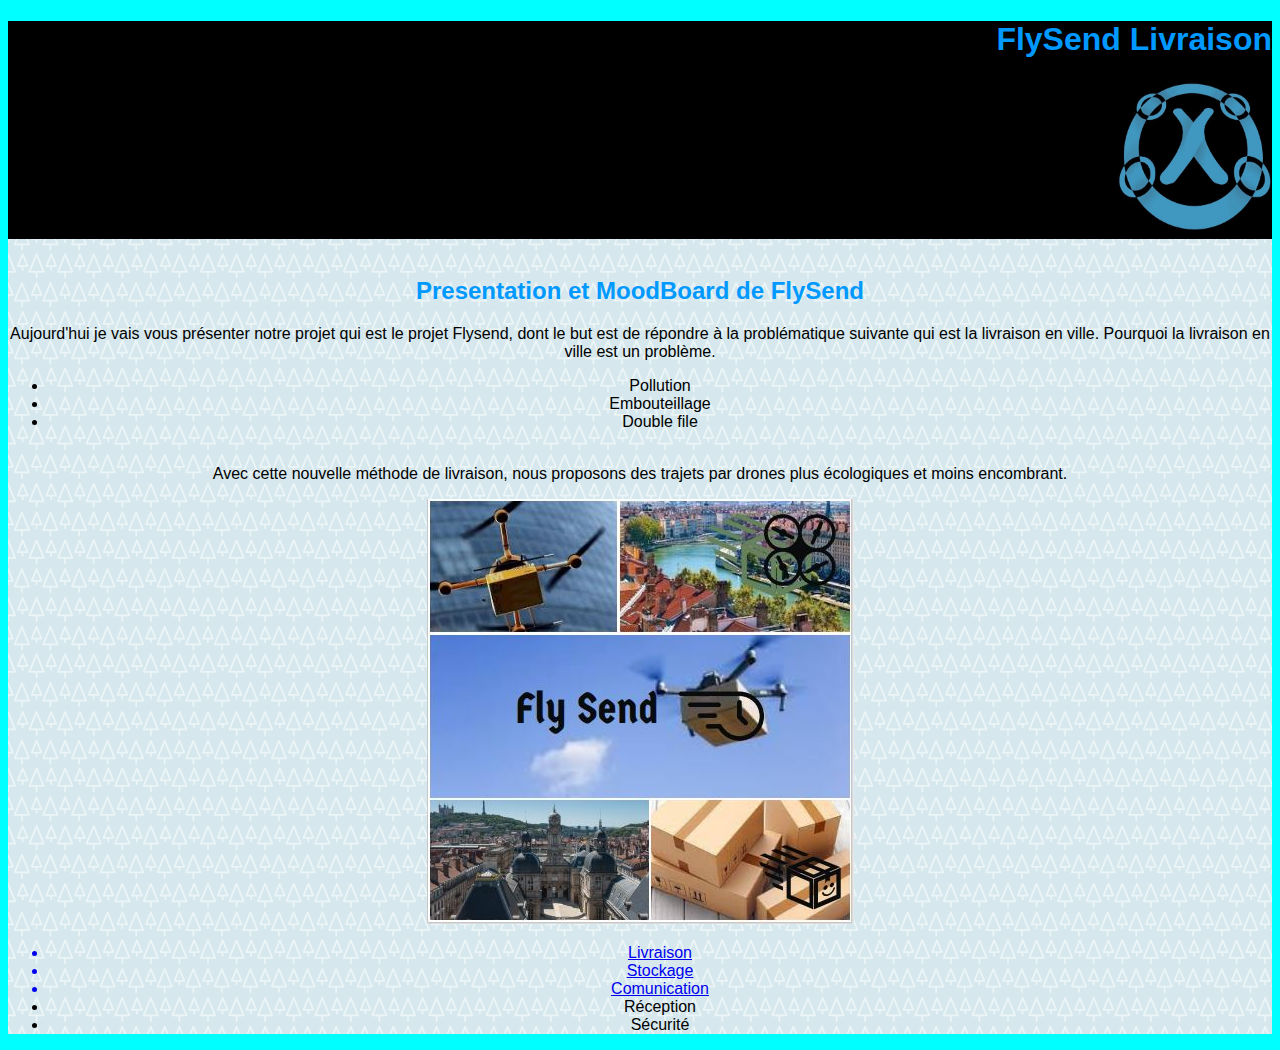
<file: index.html>
<!DOCTYPE html>
<html lang="fr">
<head>
    <meta charset="UTF-8">
    <meta http-equiv="X-UA-Compatible" content="IE=edge">
    <meta name="FlySend" content="width=device-width, initial-scale=1.0">
    <title>FlySend.com</title>
    <link rel="stylesheet" href="style.css">
    <link rel="preconnect" href="https://fonts.gstatic.com">
    <link href="https://fonts.googleapis.com/css2?family=Limelight&display=swap" rel="stylesheet">
</head>
<body>
    <header class="header">
        <h1>FlySend Livraison</h1><img src="assets/Logo4.2.jpg" height="155" width="155" alt="">
    </header>
    <br>
    <h2>Presentation et MoodBoard de FlySend</h2>
    <p>Aujourd'hui je vais vous présenter notre projet qui est le projet Flysend, dont le but est de répondre à la problématique suivante qui est la livraison en ville. 
        Pourquoi la livraison en ville est un problème.
        <ul>
            <li>Pollution</li>
            <li>Embouteillage</li>
            <li>Double file</li>
        </ul>
        <br>
        Avec cette nouvelle méthode de livraison, nous proposons des trajets par drones plus écologiques et moins encombrant.
        </p>
    <img src="assets/Capturemoodboard.JPG" alt="">
    <ul>
        <a href="Livraison.html"><li>Livraison</li></a>
        <a href="Stockage.html"><li>Stockage</li></a>
        <a href="RéseauxSociaux.html"><li>Comunication</li></a>
        <li>Réception</li>
        <li>Sécurité</li>
    </ul>
</body>
</html>
</file>
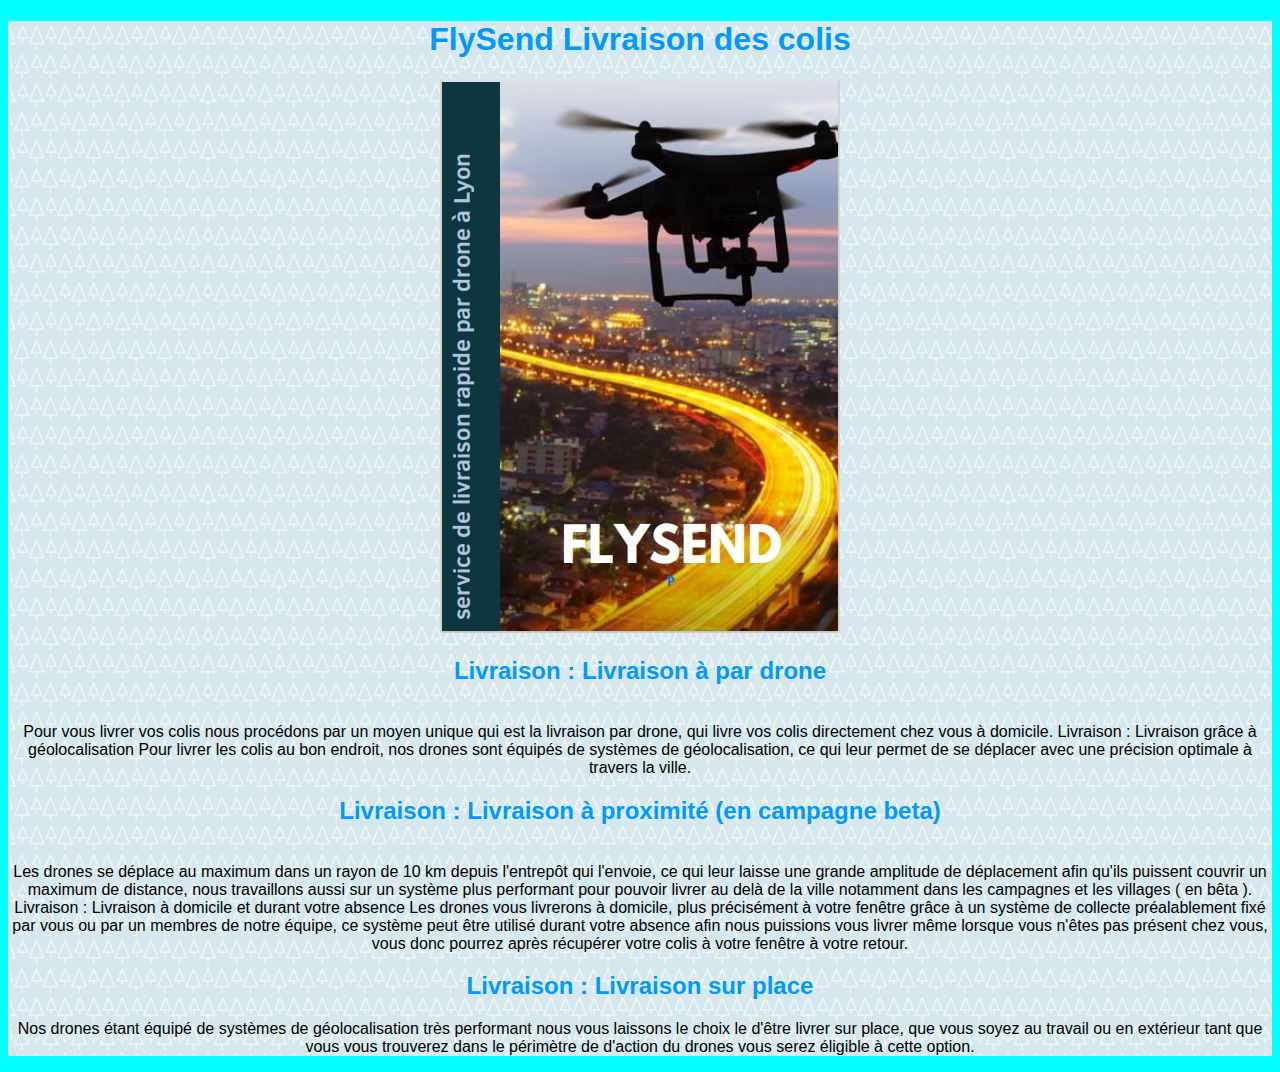
<file: Livraison.html>
<!DOCTYPE html>
<html lang="fr">
<head>
    <meta charset="UTF-8">
    <meta http-equiv="X-UA-Compatible" content="IE=edge">
    <meta name="FlySend Livraison" content="width=device-width, initial-scale=1.0">
    <title>FlySend Livraison</title>
    <link rel="stylesheet" href="style.css">
</head>
<body>
    <h1>FlySend Livraison des colis</h1>
    <img src="assets/flyer.JPG" alt="">
    <p> 
        <h2>Livraison : Livraison à par drone</h2>
        <br>
        Pour vous livrer vos colis nous procédons par un moyen unique qui est la livraison par drone, qui livre vos colis directement chez vous à domicile.
        Livraison : Livraison grâce à géolocalisation
        Pour livrer les colis au bon endroit, nos drones sont équipés de systèmes de géolocalisation, ce qui leur permet de se déplacer avec une précision optimale à travers la ville. 
        <br>
        <h2>Livraison : Livraison à proximité (en campagne beta)</h2>
        <br>
        Les drones se déplace au maximum dans un rayon de 10 km depuis l'entrepôt qui l'envoie, ce qui leur laisse une grande amplitude de déplacement afin qu'ils puissent couvrir un maximum de distance, nous travaillons aussi sur un système plus performant pour pouvoir livrer au delà de la ville notamment dans les campagnes et les villages ( en bêta ).
        Livraison : Livraison à domicile et durant votre absence
        Les drones vous livrerons à domicile, plus précisément à votre fenêtre grâce à un système de collecte préalablement fixé par vous ou par un membres de notre équipe, ce système peut être utilisé durant votre absence afin nous puissions vous livrer même lorsque vous n'êtes pas présent chez vous, vous donc pourrez après récupérer votre colis à votre fenêtre à votre retour.
        <br>
        <h2>Livraison : Livraison sur place</h2>
        Nos drones étant équipé de systèmes de géolocalisation très performant nous vous laissons le choix le d'être livrer sur place, que vous soyez au travail ou en extérieur tant que vous vous trouverez dans le périmètre de d'action du drones vous serez éligible à cette option.
        </p>
</body>
</html>
</file>
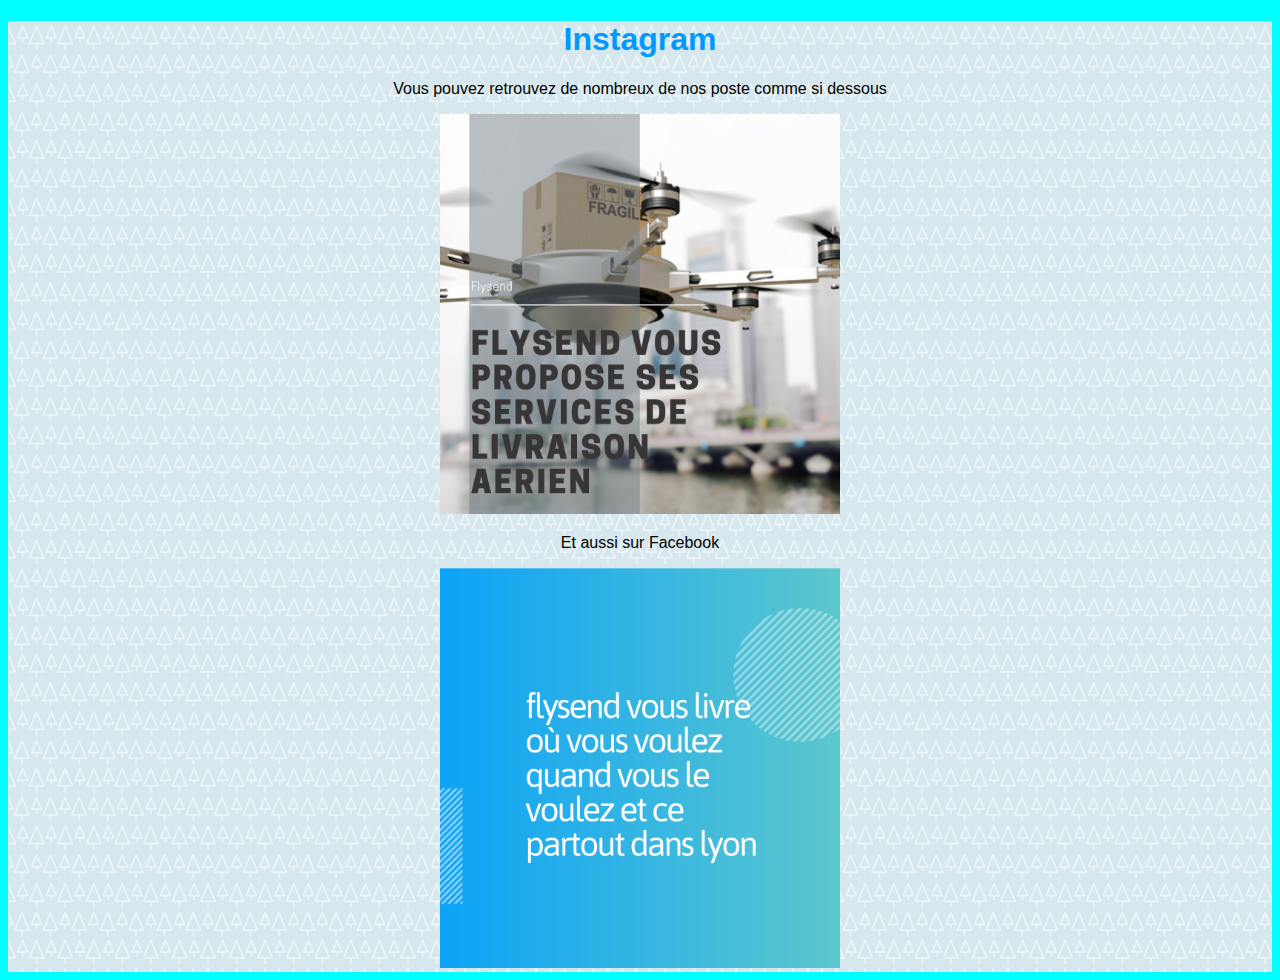
<file: RéseauxSociaux.html>
<!DOCTYPE html>
<html lang="fr">
<head>
    <meta charset="UTF-8">
    <meta http-equiv="X-UA-Compatible" content="IE=edge">
    <meta name="viewport" content="width=device-width, initial-scale=1.0">
    <title>Nos Réseaux Sociaux</title>
    <link rel="stylesheet" href="style.css">
</head>
<body>
    <h1>Instagram</h1>
    <p>Vous pouvez retrouvez de nombreux de nos poste comme si dessous</p>
    <img src="assets/Post instagram évènement 2.png" width="400" height="400" alt="">
    <p>Et aussi sur Facebook</p>
    <img src="assets/Post Instagram évènement carnaval multicolore.png" width="400" height="400" alt="">
    
</body>
</html>
</file>
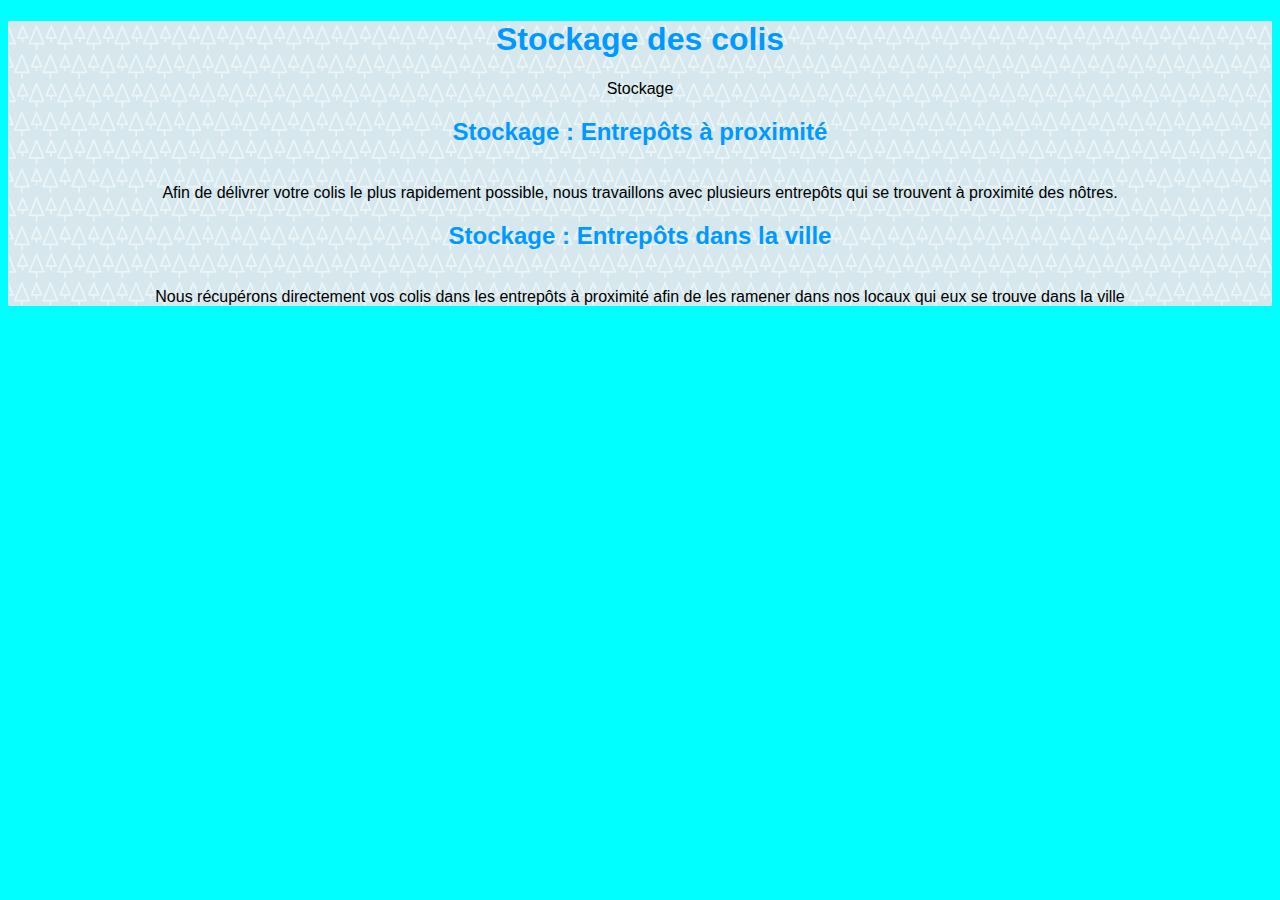
<file: Stockage.html>
<!DOCTYPE html>
<html lang="fr">
<head>
    <meta charset="UTF-8">
    <meta http-equiv="X-UA-Compatible" content="IE=edge">
    <meta name="viewport" content="width=device-width, initial-scale=1.0">
    <title>FlySend Stockage</title>
    <link rel="stylesheet" href="style.css">
</head>
<body>
    <h1>Stockage des colis</h1>
    <p>Stockage

        <h2>Stockage : Entrepôts à proximité</h2>
        <br>
        Afin de délivrer votre colis le plus rapidement possible, nous travaillons avec plusieurs entrepôts qui se trouvent à proximité des nôtres.
        <br>
        <h2>Stockage : Entrepôts dans la ville</h2>
        <br>
        Nous récupérons directement vos colis dans les entrepôts à proximité afin de les ramener dans nos locaux qui eux se trouve dans la ville
        </p>
</body>
</html>
</file>
<file: style.css>
h1{
    color: rgb(0, 153, 255);
}
h2{
    color: rgb(0, 153, 255);
}
html{
    background-color: aqua;
}
body{
    text-align: center;
    font-family: 'Franklin Gothic Medium', 'Arial Narrow', Arial, sans-serif;
    background-image: url("assets/trees/trees.png");
}
.header{
    text-align: right;background-color: black;
}
</file>
